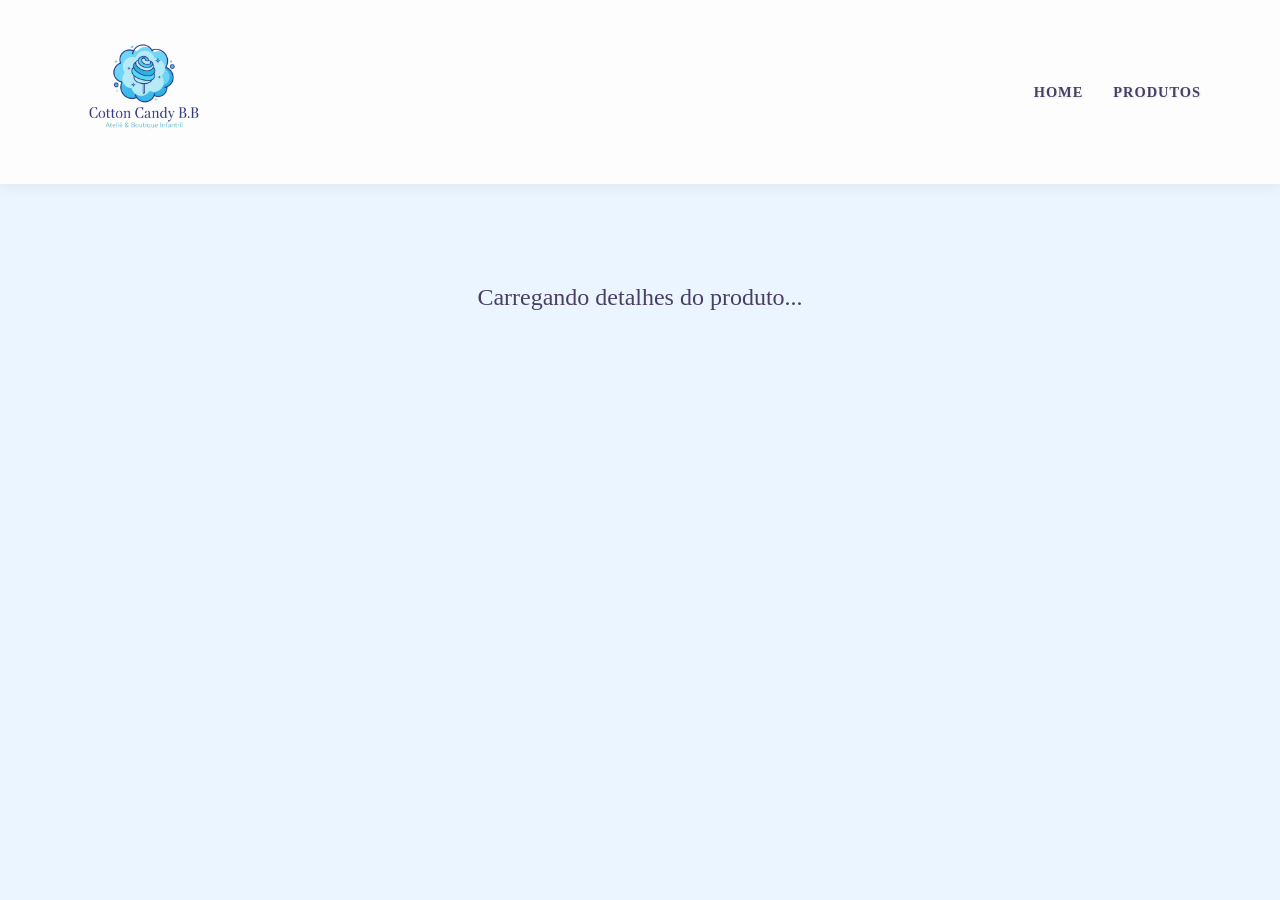
<file: detalhes.html>
<!DOCTYPE html>
<html lang="pt-BR">
<head>
    <meta charset="UTF-8">
    <meta name="viewport" content="width=device-width, initial-scale=1.0">
    <title>Detalhes do Produto - Cotton Candy B.B</title>
    <link rel="stylesheet" href="style.css">
    <style>
        .detalhe-container { max-width: 1000px; margin: 40px auto; padding: 20px; background: #fff; border-radius: 30px; display: flex; flex-wrap: wrap; gap: 40px; box-shadow: 0 10px 30px rgba(0,0,0,0.05); }
        .detalhe-left { flex: 1; min-width: 300px; }
        .detalhe-right { flex: 1.2; min-width: 300px; display: flex; flex-direction: column; gap: 20px; }
        .btn-voltar { display: inline-block; margin-bottom: 20px; text-decoration: none; color: #6db3f8; font-weight: bold; }
        #loading { text-align: center; padding: 100px; font-size: 1.5rem; color: #493f64; }
    </style>
</head>
<body>
    <header>
        <div class="logo"><img src="img/logo.png" class="logo-img"></div>
        <nav><ul><li><a href="index.html">Home</a></li><li><a href="produtos.html">Produtos</a></li></ul></nav>
    </header>

    <main id="conteudo-produto" style="display: none;">
        <section class="detalhe-container">
            <div class="detalhe-left">
                <a href="javascript:history.back()" class="btn-voltar">← Voltar para a loja</a>
                <div class="img-container" id="foto-principal">
                    <!-- Imagem via JS -->
                </div>
                <div class="modal-thumbnails" id="galeria-fotos"></div>
            </div>
            <div class="detalhe-right" id="info-produto">
                <!-- Info via JS -->
            </div>
        </section>
    </main>

    <div id="loading">Carregando detalhes do produto...</div>

    <script src="script.js"></script>
    <script>
        // Esta lógica roda apenas nesta página de detalhes
        document.addEventListener('DOMContentLoaded', () => {
            const params = new URLSearchParams(window.location.search);
            const idParaBuscar = params.get('id');
            
            if (idParaBuscar) {
                // Chama a função que criaremos no script.js para buscar os dados
                setTimeout(() => {
                    if (typeof window.carregarDadosProduto === 'function') {
                        window.carregarDadosProduto(idParaBuscar);
                    }
                }, 500);
            }
        });
    </script>
</body>
</html>
</file>
<file: style.css>
/* --- ESTILOS GERAIS --- */
* {
    box-sizing: border-box; /* Garante que preenchimentos não quebrem o tamanho dos elementos */
}

body {
    background-color: #EBF5FF; /* Azul bem clarinho para todo o site */
    margin: 0;
}

.home-page {
    background-color: #ebf5ff;
    min-height: 100vh;
    display: flex;
    flex-direction: column;
    align-items: center;
    position: relative;
}

header {
    background: #fdfdfd; /* Cor mais clara para melhor leitura */
    padding: 10px 5%;
    display: flex;
    flex-direction: row; /* Logo e Menu lado a lado no desktop */
    justify-content: space-between;
    align-items: center;           
    width: 100%;
    box-sizing: border-box;
    box-shadow: 0 4px 15px rgba(0,0,0,0.05);
    transition: all 0.3s ease;
    position: sticky;
    top: 0;
    z-index: 1000;
}

.header-scrolled {
    box-shadow: 0 2px 10px rgba(0,0,0,0.1);
    padding: 8px 5%;
}

/* --- LOGO --- */
.logo-img {
    height: 160px; /* Tamanho aumentado para maior visibilidade no desktop */
    width: 160px;
    border-radius: 50%;
    object-fit: cover;
    transition: transform 0.3s ease;
}

.logo-img:hover {
    transform: scale(1.03);
}

#btn-mobile {
    display: none;
    background: none;
    border: none;
    font-size: 1.5rem;
    cursor: pointer;
    color: #6db3f8;
}

nav ul li a {
    text-decoration: none;
    color: #493f64; /* Cor mais escura para melhor leitura */
    font-weight: bold;
    text-transform: uppercase;
    font-size: 0.9em;
    letter-spacing: 1px;
    transition: color 0.3s ease;
    margin: 0 15px;
    position: relative; 
    display: inline-block;
    cursor: pointer;
    z-index: 1;
    transition: color 0.3s ease;
    text-shadow: 1px 1px 2px rgba(0,0,0,0.1);

}

nav ul li a:hover {
    color: #6db3f8; 
}

nav li {
    display: inline-block;
}

/* --- BARRA DE PESQUISA --- */
.search-container {
    padding: 20px 5% 0 5%;
    max-width: 1200px;
    margin: 0 auto;
    text-align: center;
}

.search-container input {
    width: 100%;
    max-width: 600px;
    padding: 12px 25px;
    border: 2px solid #ccecff;
    border-radius: 50px;
    font-size: 1rem;
    outline: none;
    transition: all 0.3s ease;
    color: #493f64;
    box-shadow: 0 4px 10px rgba(0,0,0,0.02);
}

.search-container input:focus {
    border-color: #6db3f8;
    box-shadow: 0 4px 15px rgba(109, 179, 248, 0.2);
}

/* --- BARRA DE FILTROS / CATEGORIAS --- */
.filter-bar {
    background: #ffffff;
    padding: 10px 5% 20px 5%; /* Removido padding superior (era 20px) */
    border-bottom: 1px solid #c5e5f1;
    overflow-x: auto;
    white-space: nowrap;
    position: sticky;
    top: 180px; /* Ajustado para a nova altura do header desktop (Logo 160px + paddings) */
    z-index: 999;
    -webkit-overflow-scrolling: touch; /* Rolagem suave no iOS */
    scrollbar-width: none; /* Esconde barra no Firefox */
}

.filter-bar a {
    text-decoration: none;
    color: #888;
    font-size: 0.85rem;
    font-weight: 600;
    text-transform: uppercase;
    padding: 10px 20px;
    border: 2px solid #f0f0f0;
    border-radius: 50px;
    letter-spacing: 0.5px;
    transition: all 0.3s ease;
    background: #fcfcfc;
}

.filter-bar a:hover, .filter-bar a.active {
    color: #fff;
    background: #6db3f8;
    border-color: #6db3f8;
    box-shadow: 0 4px 10px rgba(109, 179, 248, 0.3);
}

/* --- BANNER HERO PROPORCIONAL --- */
.hero-banner {
    width: 100%;
    max-width: 1200px; 
    margin: 15px auto; 
    aspect-ratio: 21 / 9; /* Proporção ideal para banners modernos */
    
    /* Configurações de Fundo (Cor + Imagem) */
    background-color: #6B8E68; 
    background-image: url('img/banner1.jpg'); /* Sua imagem de banner */
    background-repeat: no-repeat;
    background-position: center center;
    background-size: cover; /* Faz a imagem preencher todo o banner */
    border-radius: 20px; /* Cantos arredondados para um visual moderno */
    

    /* Layout para o conteúdo de texto */
    display: flex;
    flex-direction: column;
    justify-content: center;
    align-items: flex-start;
    text-align: left;
    color: #493f64;
    padding: 60px; /* Mais espaço interno */
}

/* Ajuste sutil no tamanho do título para caber no novo banner */
.hero-content h1 {
    font-size: 2rem; /* Reduzido de 3.5rem para caber na arte menor */
    color: #ffffff; 
    margin-bottom: 5px;
    text-shadow: 2px 2px 10px rgba(0,0,0,0.3);
}

/* --- ANIMAÇÕES DE REVELAÇÃO (Scroll Reveal) --- */
.revelar {
    opacity: 0;
    transform: translateY(30px);
    transition: all 0.8s ease-out;
}

.revelar.visivel {
    opacity: 1;
    transform: translateY(0);
}


@media (max-width: 600px) {
    .hero-content h1 {
        font-size: 1.5rem; 
    }
}
/* --- CONTAINER DO CARROSSEL --- */
.carrossel {
    width: 100%;
    margin: 0 auto; 
    overflow: hidden;
}

.slider {
    width: 100%;
    overflow: hidden;

}

.slides {
    display: flex;
    width: 300%;
    animation: slide-auto 15s infinite ease-in-out;
    
}

.slide {
    width: 33.33%;
    height: 100%;
    float: left;
    min-height: 150px; /* controla altura do banner */
    flex-shrink: 0;
    display: flex;
    justify-content:flex-start ;
    align-items: center;
    flex-direction: column;
    background-repeat: no-repeat;
    background-position:  center center; /* Alinha a imagem à esquerda e centraliza verticalmente */
    background-size: contain; /* Mantém a imagem inteira visível dentro do espaço */
    background-origin: content-box; /* ADICIONADA: Garante que a imagem comece dentro da borda, não atrás dela */  
}

.slide:nth-child(1) {
    background-color: #926C54; /* Cor para o primeiro banner */
}

.slide:nth-child(2) {
    background-color: #565B26; /* Cor para o segundo banner */
}

.slide:nth-child(3) {
    background-color: #7CA3B4; /* Cor para o terceiro banner */
}
   
/* ANIMAÇÃO */
@keyframes slide-auto {
    0% { transform: translateX(0); }
    30% { transform: translateX(0); }

    33% { transform: translateX(-33.33%); }
    63% { transform: translateX(-33.33%); }

    66% { transform: translateX(-66.66%); }
    96% { transform: translateX(-66.66%); }

    100% { transform: translateX(0); }
} /* coloque mais de um banner */

/* --- SEÇÃO DE DESTAQUES --- */
.featured-section {
    padding: 20px 5%; /* Reduzido de 60px para trazer os produtos para cima */
    background: transparent;            
}
.featured-section h2 {
    text-align: center;
    font-size: 2.5rem;
    color: #493f64;
    margin-bottom: 20px; /* Reduzido o espaço entre o título e os produtos */
}
.featured-products {
    display: grid;
    grid-template-columns: repeat(2, 1fr);
    gap: 20px;
    padding: 30px 5%;
    max-width: 900px;
    margin: 0 auto;
}

/* Estilos Compartilhados para Cards (Destaques e Produtos) */
.card, .product-card {
    background: rgb(255, 255, 255);
    border-radius: 15px; /* Cantos mais retos para um visual "quadrado" */
    box-shadow: 0 10px 20px rgba(0,0,0,0.04);
    overflow: hidden;
    transition: transform 0.3s cubic-bezier(0.175, 0.885, 0.32, 1.275), box-shadow 0.3s ease;
    border: 1px solid rgba(0,0,0,0.05);
    display: flex;
    position: relative;
    flex-direction: column;
    background: #fff;
}

.featured-products .product-card {
    width: 100%;
    max-width: 100%; 
}

.product-info {     
    padding: 15px; 
    text-align: center;
    display: flex;
    flex-direction: column;
    flex: 1;
    justify-content: space-between;
}
.product-info h3 {
    font-size: 1.1rem;
    color: #21a6ff;
    margin-bottom: 12px;
    min-height: 50px;
    display: flex;
    align-items: center;
    justify-content: center;
    font-weight: 700;
    line-height: 1.2;
}
.product-info p {
    font-size: 0.85rem;
    color: #666;
    line-height: 1.5;
    margin-bottom: 10px;
    display: -webkit-box;
    -webkit-line-clamp: 3;
    -webkit-box-orient: vertical;
    overflow: hidden;
    flex-grow: 1;
}       

/* --- PÁGINA DE PRODUTOS --- */
.produtos {
    display: grid;
    grid-template-columns: repeat(4, 1fr); /* Alterado para 4 produtos por linha */
    gap: 25px; /* Espaçamento idêntico ao destaque para consistência */
    padding: 40px 5%;
    max-width: 1200px;
    margin: 0 auto;
}

.card:hover, .product-card:hover {
    transform: translateY(-5px);
    box-shadow: 0 15px 30px rgba(109, 179, 248, 0.12);
    border-color: #6db3f8;
}

.img-container {
    position: relative;
    overflow: hidden;
    width: 100%;
    aspect-ratio: 1 / 1;
    background-color: #f9f9f9;
    border-radius: 4px 4px 0 0;
    cursor: zoom-in;
}

.img-container img {
    width: 100%;
    height: 100%;
    display: block;
    object-fit: contain;
    padding: 10px;
    transition: transform 0.2s ease-out; /* Transição mais rápida para seguir o mouse */
    box-sizing: border-box;
    transform-origin: center; /* Ponto inicial do zoom */
}

/* Suporte para duas imagens - a segunda aparece no hover */
.img-container .secondary-img {
    position: absolute;
    top: 0;
    left: 0;
    width: 100%;
    height: 100%;
    object-fit: contain;
    opacity: 0;
    transition: opacity 0.4s ease;
    padding: 10px;
    box-sizing: border-box;
    background-color: #f9f9f9;
    z-index: 2;
}

.img-container:hover .secondary-img {
    opacity: 1;
}

.img-container:hover img,
.img-container.lupa-ativa img {
    transform: scale(1.6); /* Nível do zoom */
}

/* --- ESTILOS DO MODAL (DETALHES DO PRODUTO) --- */
.modal {
    display: none; 
    position: fixed;
    z-index: 3000;
    left: 0;
    top: 0;
    width: 100%;
    height: 100%;
    background-color: rgba(0,0,0,0.7);
    backdrop-filter: blur(5px);
    justify-content: center;
    align-items: center;
    padding: 20px;
}

.modal-content {
    background: #fff;
    padding: 40px;
    border-radius: 30px;
    max-width: 900px;
    width: 100%;
    max-height: 90vh;
    overflow-y: auto;
    position: relative;
    display: flex;
    flex-wrap: wrap;
    gap: 30px;
    box-shadow: 0 20px 50px rgba(0,0,0,0.2);
}

.modal-close {
    position: absolute;
    top: 20px;
    right: 20px;
    font-size: 2rem;
    cursor: pointer;
    color: #493f64;
    line-height: 1;
}

.modal-left { flex: 1; min-width: 300px; }
.modal-right { flex: 1.2; min-width: 300px; display: flex; flex-direction: column; gap: 15px; }
.modal-img { width: 100%; border-radius: 15px; }

.modal-actions {
    display: flex;
    gap: 10px;
    margin-top: 10px;
}

.btn-copy-link {
    background: #f0f8ff;
    color: #50a0f0;
    border: 2px solid #50a0f0;
    padding: 10px 20px;
    border-radius: 20px;
    font-weight: 700;
    cursor: pointer;
    transition: all 0.3s ease;
}

.aviso-variacao {
    background: #fff5f5;
    border-left: 4px solid #ff6b6b;
    padding: 12px;
    font-size: 0.85rem;
    color: #c92a2a;
    border-radius: 10px;
    margin: 10px 0;
    line-height: 1.4;
}

/* Garante que a lupa funcione dentro do modal também */
.modal-left .img-container {
    border-radius: 15px;
}

/* Botões de troca de imagem no Modal */
.modal-thumbnails {
    display: flex;
    justify-content: center;
    gap: 10px;
    margin-top: 15px;
}

.thumb-btn {
    padding: 8px 15px;
    border: 2px solid #ddd;
    background: #fff;
    cursor: pointer;
    border-radius: 20px;
    font-weight: bold;
    color: #493f64;
    font-size: 0.8rem;
    transition: all 0.3s ease;
}

.thumb-btn.active {
    border-color: #2b4d6e;
    background: #294663;
    color: #fff;
}

/* Lente da Lupa (Círculo) */
.img-container::after {
    content: "";
    position: absolute;
    top: var(--mouse-y, 50%);
    left: var(--mouse-x, 50%);
    width: 120px;
    height: 120px;
    border: 2px solid #d0e4f8;
    border-radius: 50%;
    transform: translate(-50%, -50%) scale(0);
    pointer-events: none;
    z-index: 10;
    box-shadow: 0 0 15px rgba(0,0,0,0.1);
    transition: transform 0.2s ease, opacity 0.2s ease;
    opacity: 0;
    background: rgba(255, 255, 255, 0.1);
}

.img-container:hover::after,
.img-container.lupa-ativa::after {
    transform: translate(-50%, -50%) scale(1);
    opacity: 1;
}
.card-info {    
    padding: 12px; /* Menos preenchimento interno nas páginas de produtos */
    text-align: center;
    display: flex;
    flex-direction: column;
    flex: 1;
    justify-content: space-between;
}

.categoria-tag {
    font-size: 0.7rem;
    color: #122c46;
    background: rgba(109, 179, 248, 0.1);
    padding: 4px 12px;
    border-radius: 20px;
    display: inline-block;
    width: fit-content;
    margin: 0 auto 8px auto;
    text-transform: uppercase;
    font-weight: 700;
    letter-spacing: 0.5px;
}

.card-info h2 {
    font-size: 1.1rem;
    color: #21a6ff;
    margin-bottom: 12px;
    min-height: 50px; /* Altura mínima fixa para que os títulos sempre alinhem */
    display: flex;
    align-items: center;
    justify-content: center;
    line-height: 1.2;
}

.card-info p:not(.preco) {
    flex-grow: 1;
    font-size: 0.85rem;
    color: #888;
    margin-bottom: 10px; /* Aproxima a descrição do preço */
    line-height: 1.5;
    text-align: center;
    /* Limita o texto no card para não esticar o layout, o resto aparece no Modal */
    display: -webkit-box;
    -webkit-line-clamp: 3;
    -webkit-box-orient: vertical;
    overflow: hidden;
}

/* Preço em destaque */
.preco {
    font-size: 1.2rem;
    color:#2e5e8f;
    font-weight: 800;
    margin-top: auto;
    display: block;
    text-align: center;
    margin-bottom: 8px;
}

/* Estilo do botão comprar */
.card button, .product-card button {
    background: #50a0f0;
    color: white;
    border: none;
    padding: 15px 30px;
    border-radius: 20px;
    font-weight: 700;
    margin-top: 20px;
    cursor: pointer;
    transition: all 0.3s ease;
    box-shadow: 0 4px 10px rgba(0,0,0,0.1);
}

.card button:hover, .product-card button:hover {
    background: #00fa00;
    transform: scale(1.02);
    box-shadow: 0 6px 15px rgba(109, 179, 248, 0.3);
    color: #fff;
    border-color: #6db3f8;
    text-shadow: 1px 1px 2px rgba(0,0,0,0.1);
    transition: all 0.3s ease;
}

/* --- CARRINHO LATERAL --- */
#carrinho-lateral {
    position: fixed;
    right: -350px;
    top: 0;
    width: 350px;
    max-width: 90vw;
    height: 100%;
    background: #fff;
    padding: 25px; 
    z-index: 2000;
    box-shadow: -10px 0 30px rgba(0,0,0,0.1);
    z-index: 2000;
    transition: 0.4s cubic-bezier(0.77, 0, 0.175, 1);
    display: flex;
    flex-direction: column;
    padding: 0; /* Padding interno movido para os containers filhos */
}

#carrinho-lateral.aberto {
    right: 0;
    transition: 0.4s cubic-bezier(0.77, 0, 0.175, 1);
    box-shadow: -10px 0 30px rgba(0,0,0,0.1);
    overflow-y: auto;
}

#carrinho-lateral::-webkit-scrollbar {
    width: 6px;
}
#carrinho-lateral::-webkit-scrollbar-thumb {
    background-color: #b3e9ff;
    border-radius: 10px;
}
#carrinho-lateral::-webkit-scrollbar-track {
    background-color: #f1f1f1;
    border-radius: 10px;
}

.carrinho-header {
    display: flex;
    justify-content: space-between;
    align-items: center;
    padding: 25px;
    background: #fdfdfd;
    border-bottom: 1px solid #eee;
}

.carrinho-header h2 {
    margin: 0;
    color: #493f64;
    font-size: 1.5rem;
}

#itens-carrinho {
    flex: 1;
    overflow-y: auto;
    padding: 20px;
}

/* Barra de rolagem personalizada */
#itens-carrinho::-webkit-scrollbar {
    width: 6px;
}
#itens-carrinho::-webkit-scrollbar-thumb {
    background-color: #b3e9ff;
    border-radius: 10px;
}
#itens-carrinho::-webkit-scrollbar-track {
    background-color: #f1f1f1;
    border-radius: 10px;
}

.carrinho-footer {
    padding: 25px;
    background: #cee9fc;
    border-top: 1px solid #eee;
}

.btn-finalizar {
    background: #6db3f8;
    color: white;
    border: none;
    padding: 16px;
    border-radius: 50px;
    font-weight: bold;
    width: 100%;
    margin-top: 15px;
    cursor: pointer;
    font-size: 1.1rem;
    transition: all 0.3s ease;
    box-shadow: 0 4px 15px rgba(0,0,0,0.1);
}

.item-carrinho {
    display: flex;
    justify-content: space-between;
    align-items: center;
    padding: 10px 0;
    border-bottom: 1px solid #9fcdf3;
    font-size: 0.9rem;
}

.item-carrinho strong {
    color: #493f64;
    display: block;
    margin-bottom: 4px;
}

.btn-remover {
    background: #beedff;
    color: #312ee0;
    border: none;
    border-radius: 50%;
    width: 30px;
    height: 30px;
    cursor: pointer;
    transition: 0.2s;
    display: flex;
    align-items: center;
    justify-content: center;
    font-size: 1.2rem;
}

.btn-remover:hover {
    background: #ff6b6b;
    color: white;
}

/* --- BOTÃO FLUTUANTE CARRINHO --- */
.btn-carrinho-flutuante {
    position: fixed;
    bottom: 20px;
    right: 20px;
    z-index: 1001;
    padding: 15px;
    border-radius: 50%;
    background: #e6ff56;
    color: white;
    border: none;
    cursor: pointer;
    box-shadow: 0 4px 10px rgba(0,0,0,0.2);
    font-size: 1.5rem;
    transition: transform 0.3s ease;
}

.btn-carrinho-flutuante:hover {
    transform: scale(1.1);
}

.carrinho-footer {
    padding: 25px;
    background: #fdfdfd;
    border-top: 1px solid #eee;
}

.btn-finalizar {
    background: #50a0f0;
    color: white;
    border: none;
    padding: 16px;
    border-radius: 50px;
    font-weight: bold;
    width: 100%;
    margin-top: 15px;
    cursor: pointer;
    font-size: 1.1rem;
    transition: all 0.3s ease;
    box-shadow: 0 4px 15px rgba(0,0,0,0.1);
    text-transform: uppercase;
    letter-spacing: 1px;
}

.btn-finalizar:hover {
    background: #11f337;
    transform: translateY(-3px);
    box-shadow: 0 8px 25px rgba(109, 179, 248, 0.4);
}

.btn-finalizar:active {
    transform: translateY(-1px);
}

.carrinho-footer h3 {
    display: flex;
    justify-content: space-between;
    color: #493f64;
    margin-bottom: 20px;
}

footer {
    background: #493f64;
    color: white;
    text-align: center;
    padding: 20px 5%;
    font-size: 0.9em;
}


/* --- ESTILOS DA PÁGINA SOBRE --- */
.sobre-nos {
    padding: 60px 5%;
    background: transparent; /* Permite que o azul do fundo apareça */
    text-align: center;
    border-radius: 45px;
    box-shadow: 0 10px 30px rgba(0,0,0,0.05);
    max-width: 1200px;
    margin: 0 auto;
}

.sobre-nos h1 {
    color: #1a2f44;
    margin-bottom: 30px;
    text-align: center;
}

.sobre-nos p {
    color: #888;
    margin-bottom: 30px;
    text-align: center;
    max-width: 600px;
    margin: 0 auto;
}   

.sobre-nos p {
    color: #888;
    margin-bottom: 30px;
    text-align: center;
    max-width: 600px;
    margin: 0 auto;
}       

.container-sobre {
    padding: 60px 5%;
    background: #ffffff;
    text-align: center;
    border-radius: 45px;
    box-shadow: 0 10px 30px rgba(0,0,0,0.05);
}

.container-sobre h1 {
    color: #1a2f44;
    margin-bottom: 30px;
}

.lista-institucional {
    list-style: none;
    padding: 0;
    max-width: 900px;
    margin: 0 auto;
    text-align: left;
}

.lista-institucional li {
    background: #fdfdfd;
    margin-bottom: 20px;
    padding: 25px;
    border-radius: 20px;
    box-shadow: 0 5px 15px rgba(0,0,0,0.02);
    border-left: 5px solid #6db3f8;
}

.lista-institucional strong {
    display: block;
    color: #493f64;
    font-size: 1.2rem;
    margin-bottom: 8px;
}

/* --- ESTILOS DA PÁGINA DE CONTATO --- */
.contato-secao {
    padding: 60px 5%;
    background: transparent; /* Permite que o azul do fundo apareça */
    text-align: center;
}

.container-contato h1 {
    color: #1d3247;
    margin-bottom: 10px;
}

.container-contato > p {
    color: #1c2535;
    margin-bottom: 40px;
}

.contato-grid {
    display: flex;
    flex-wrap: wrap;
    gap: 40px;
    justify-content: center;
    align-items: center;
    max-width: 1100px;
    margin: 40px auto;
}

.contato-imagem-wrapper {
    flex: 1;
    min-width: 280px;
    max-width: 400px;
    border-radius: 30px;
    overflow: hidden;
    box-shadow: 0 10px 30px rgba(0,0,0,0.08);
}

.contato-lateral-info {
    flex: 1.2;
    display: flex;
    flex-direction: column;
    gap: 20px;
    min-width: 320px;
}

.imagem-quadrada {
    width: 100%;
    height: auto;
    aspect-ratio: 1 / 1;
    object-fit: cover;
    display: block;
}

.contato-info, .contato-form {
    padding: 20px;
    text-align: left;
}

.btn-whatsapp-grande {
    display: block;
    background: #25d366; /* Verde oficial do WhatsApp */
    color: white;
    text-decoration: none;
    padding: 18px 25px;
    border-radius: 50px;
    font-weight: bold;
    text-align: center;
    margin-top: 30px;
    transition: all 0.3s ease;
    font-size: 1.1rem;
}

.btn-whatsapp-grande:hover {
    background: #128c7e;
    transform: translateY(-3px);
    box-shadow: 0 10px 20px rgba(37, 211, 102, 0.2);
}

.contato-info h2, .contato-form h2 {
    color: #493f64;
    margin-bottom: 25px;
    font-size: 1.5rem;
}

.info-item {
    margin-bottom: 20px;
}

.info-item strong {
    color: #6db3f8;
    display: block;
    margin-bottom: 5px;
}

.form-group {
    margin-bottom: 20px;
}

.form-group label {
    display: block;
    margin-bottom: 8px;
    color: #493f64;
    font-weight: 600;
    font-size: 0.9rem;
}

.form-group input, .form-group textarea {
    width: 100%;
    padding: 12px 15px;
    border: 2px solid #f0f0f0;
    border-radius: 15px;
    font-family: inherit;
    transition: border-color 0.3s;
    box-sizing: border-box;
}

.form-group input:focus, .form-group textarea:focus {
    border-color: #6db3f8;
    outline: none;
}

.btn-enviar {
    background: #142536;
    color: white;
    border: none;
    padding: 15px 30px;
    border-radius: 50px;
    font-weight: bold;
    cursor: pointer;
    width: 100%;
    transition: 0.3s;
}

.btn-enviar:hover {
    background: #493f64;
    transform: translateY(-2px);
}

/* --- CONFIGURAÇÃO PARA CELULARES (Telas até 768px) --- */
@media (max-width: 768px) {
    header {
        padding: 8px 5%;
        position: sticky;
        top: 0;
        z-index: 1000;
        background: #fff;
        box-shadow: 0 4px 10px rgba(0,0,0,0.05);
    }

    .logo-img {
        height: 100px; /* Tamanho aumentado no mobile */
        width: 100px;
    }

    #btn-mobile {
        display: block !important;
        font-size: 2rem;
        z-index: 1001;
    }

    header nav {
        display: none; /* Esconde o menu por padrão */
        position: fixed;
        top: 100%;
        left: 0;
        width: 100%;
        background: #ffffff;
        box-shadow: 0 4px 10px rgba(0,0,0,0.05);
        padding: 20px 0;
        height: calc(100vh - 116px); /* Ajustado para a nova altura do header mobile */
        top: 116px;
        z-index: 1000;
    }

    header nav.active {
        display: block; /* Mostra o menu quando ativo */
    }

    header nav ul {
        display: flex;
        flex-direction: column;
        align-items: center;
        gap: 20px;
    }

    header nav ul li {
        display: block;
        width: 100%;
        text-align: center;
    }

    .hero-banner {
        height: 300px; /* Altura fixa costuma funcionar melhor para banners mobile */
        max-width: 100%;
        padding: 0; /* Remove padding para a imagem encostar nas bordas se necessário */
        background-size: cover; /* 'cover' preenche o espaço; mudaremos a origem para não cortar */
        background-position: center center; /* Centraliza a imagem de fundo */
        background-origin: border-box; /* Garante que a imagem use todo o espaço disponível */
    }

    .hero-content h1 {
        font-size: 1.8rem; /* Título mais equilibrado para telas estreitas */
    }

    .featured-section h2 {
        font-size: 1.8rem;
        margin-bottom: 25px;
        padding: 0 10px;
    }

    .featured-products {
        display: grid !important;
        grid-template-columns: repeat(2, 1fr) !important;
        gap: 12px;
        padding: 20px 10px;
    }

    .featured-products .product-card {
        width: 100% !important;
        max-width: 100% !important;
    }

    .product-info {
        padding: 12px;
    }

    .hero-content p {
        font-size: 1.1rem;
    }

    .filter-bar {
        top: 116px; /* Ajustado para a nova altura do header mobile */
        padding: 5px 5% 5px 0%; /* Ajusta o padding para o mobile */
        padding: 5px 5% 5px 5%; /* Removido padding superior no mobile (era 15px) */
        background: #fff;
        box-shadow: 0 2px 8px rgba(0,0,0,0.06);
    }

    .filter-bar ul {
        justify-content: flex-start;
        padding: 0 20px 5px 20px;
        gap: 8px;
        width: max-content; /* Permite que o flex expanda para o scroll */
    }

    .filter-bar a {
        padding: 10px 18px;
        font-size: 0.75rem;
        white-space: nowrap;
    }

    .produtos {
        grid-template-columns: repeat(2, 1fr); /* Agora exibe 2 produtos por linha */
        padding: 15px 10px;
        gap: 12px;
    }

    /* Deixa o Modal de detalhes mais compacto no mobile */
    .modal-content {
        padding: 25px 15px;
        gap: 15px;
        border-radius: 20px;
        width: 90%; /* Define uma largura menor que a tela para centralizar visualmente */
        max-height: 80vh;
        overflow-y: auto;
        text-align: center; /* Centraliza os textos */
    }

    .modal-left, .modal-right {
        min-width: 100%;
    }

    .modal-right h2 {
        font-size: 1.3rem;
    }

    .modal-right {
        align-items: center; /* Centraliza o botão e outros elementos flexíveis */
        text-align: center;
    }

    .card:hover, .product-card:hover {
        transform: translateY(-5px);
        box-shadow: 0 15px 30px rgba(109, 179, 248, 0.12);
        border-color: #6db3f8;
    }       

    /* Ajustes específicos para o card em mobile */
    .card img, .product-card img {
        height: auto;
        aspect-ratio: 1 / 1;
        object-fit: contain; /* Garante que a imagem não seja cortada */
        border-radius: 4px 4px 0 0;
        transition: transform 0.3s ease;
        cursor: pointer;
        width: 100%;
    }

    .card-info {
        padding: 10px; /* Reduz o espaço interno para caber melhor em 2 colunas */
    }

    .categoria-tag {
        font-size: 0.6rem;
        padding: 2px 8px;
    }

    .card-info h2 {
        font-size: 0.85rem; /* Título menor para os cards menores */
        min-height: auto; /* Remove min-height para evitar espaços vazios desnecessários */
    }

    .card-info p:not(.preco) {
        font-size: 0.75rem; /* Letras menores na descrição */
        margin-bottom: 10px;
    }

    .preco {
        font-size: 1rem;
    }

    .card button, .product-card button {
        background-color: #50a0f0; 
        padding: 15px 15px; /* Botão mais baixo */
        margin-top: 10px;
        font-size: 0.8rem;
        width: 100%; /* Botão ocupa a largura total para facilitar o toque */
    }

  /* Faz o botão ficar grande e verde ao tocar/passar o mouse */
.card button:hover, .product-card button:hover {
    background-color: #2ecc71; /* Verde */
    transform: scale(1.1);    /* Aumenta o tamanho em 10% */
    box-shadow: 0 4px 8px rgba(0,0,0,0.2); /* Adiciona uma sombra para destacar */
    color: #fff;              /* Cor do texto branca */
    border-color: #27ae60;    /* Borda verde mais escura */
    
    /* Adiciona suavidade na transição (opcional, mas recomendado) */
    transition: all 0.3s ease; 
}
  

    /* Carrossel */
    .slides {
        grid-template-columns: 1fr;
        gap: 0;
        overflow: hidden;
        width: 100%;
        height: 50px;
    }

    .slide, .slide img, .slider, .carrossel {
        width: 100%;
        height: 173px;
        object-fit: cover;
        overflow: hidden;
        transition: all 0.4s cubic-bezier(0.175, 0.885, 0.32, 1.275);
    }

    .slide img {
        width: 100%;
        height: 100%;
        object-fit: cover;
        transition: transform 0.5s ease;
    }

    .slide:hover img {
        transform: scale(1.05);
    }

    .slides {
        height: 170px;
        width: 300%;
        animation: slide-auto 15s infinite ease-in-out;
        overflow: hidden;
    }

    .slide {
        width: 33.3333%;
        height: 85%;
        height: 100%; /* Ajustado de 85% para 100% para eliminar o vão inferior */
        display: flex;
        justify-content: center;
        align-items: center;
        flex-direction: column;
        flex-shrink: 0; 
        overflow: hidden;
        transition: all 0.4s cubic-bezier(0.175, 0.885, 0.32, 1.275);
    }

    .slide img {
        width: 100%;
        height: 100%;
        object-fit: contain;
        transition: transform 0.5s ease;
    }

    .slide:hover img {
        transform: scale(1.05);
    }
    .contato-grid {
        flex-direction: column;
        gap: 20px;
    }

    .contato-imagem-wrapper {
        max-width: 100%;
    }

    .featured-section {
        padding: 30px 5%;
    }

    .produtos {
        padding: 20px 10px;
        gap: 20px;
    }

    .sobre-nos {
        padding: 40px 5%;
    }

    .container-sobre h1 {
        font-size: 2rem;
    }

    .lista-institucional li {
        padding: 20px;
        margin-bottom: 15px;
    }

    .lista-institucional strong {
        font-size: 1.1rem;
    }

    .btn-carrinho-flutuante {
        position: fixed;
        bottom: 30px; /* Mais longe da borda para não ser cortado por telas curvas */
        right: 30px;
        padding: 15px;
        font-size: 1.5rem;
        z-index: 2100; /* Garante que fique acima de tudo */
        background: #e6ff57;
        border-radius: 50%;
        border: none;
        box-shadow: 0 4px 15px rgba(0,0,0,0.3);
    }
}

/* --- CONFIGURAÇÃO PARA TABLETS (Entre 769px e 1024px) --- */
@media (min-width: 769px) and (max-width: 1024px) {
    .produtos, .featured-products {
        gap: 20px;
    }
    .produtos { /* Aplica grid de 2 colunas apenas para a página de produtos */
        grid-template-columns: repeat(2, 1fr) !important;
    }
    .featured-products { /* Garante que featured-products continue com flexbox para rolagem */
    }

    .card, .product-card {
        width: 100% !important; /* O grid controla a largura, não o width fixo */
    }

    .hero-content h1 {
        font-size: 2.8rem;
    }
}
</file>
